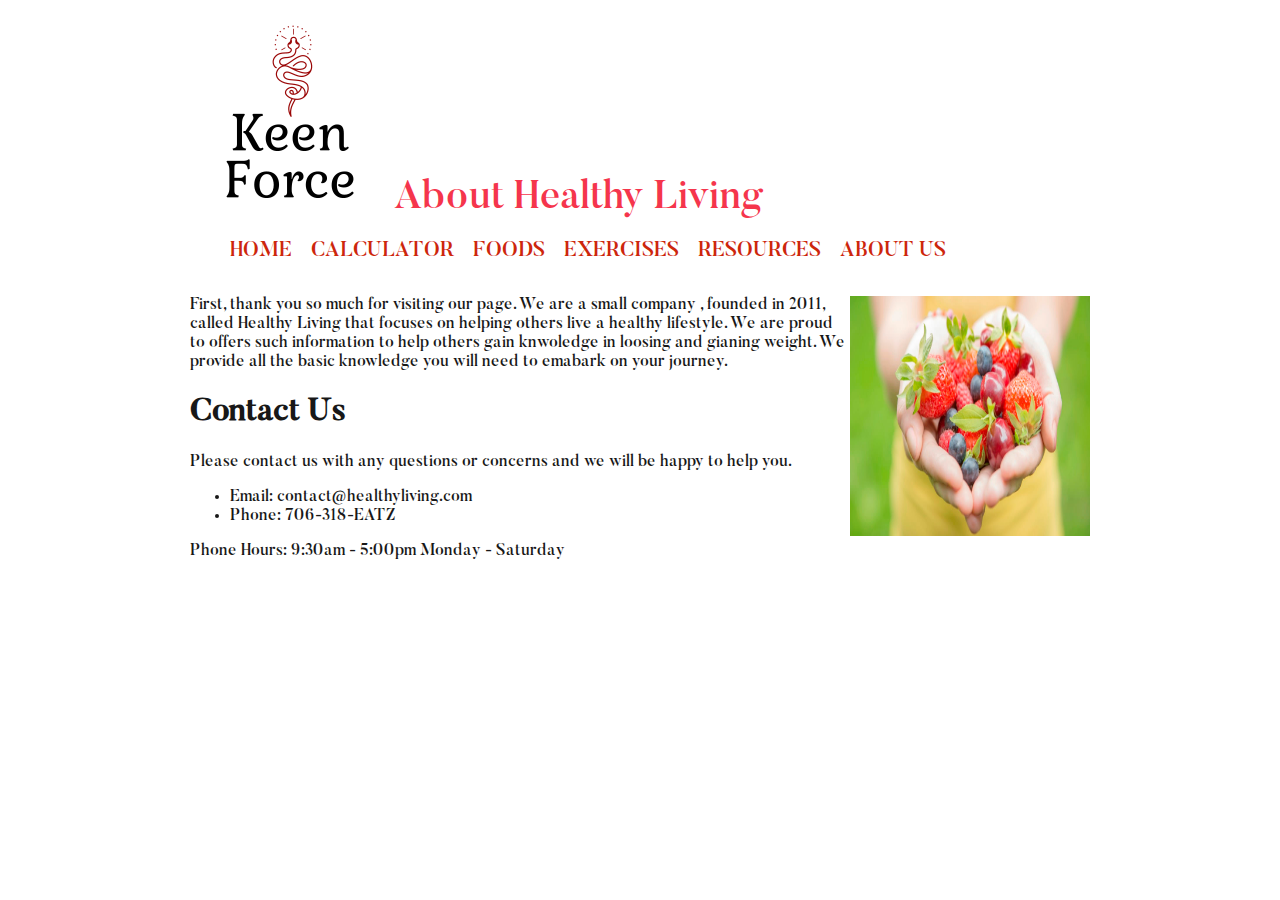
<file: aboutUs.html>
<!DOCTYPE html>
<div class="header">
    <link rel="stylesheet" href="style.css">
    </div>
<body>
  <div id="main_wrapper">
    <header>
        <div id="main_title">
            <img src="logo.png" alt="Keen Force Logo" id="logo" />
            <h1>About Healthy Living</h1>
        </div>
        
        <nav>
          <ul>
            <li><a href="index.html">Home</a></li>
            <li><a href="calculator.html">Calculator</a></li>
            <li><a href="foods.html">Foods</a></li>
            <li><a href="exercises.html">Exercises</a></li>
            <li><a href="resources.html">Resources</a></li>
            <li><a href="aboutUs.html">About us</a></li>
        </ul>
        </nav>
    </header>
    

<div class="p1">
  <img src= "/pics/about_us/fruitHands.jpg" width="240" height="240"  alt="picture of fruit in hands"  style="float: right">
<p> First, thank you so much for visiting our page. We are a small company , founded in 2011, called Healthy Living
that focuses on helping others live a healthy lifestyle. We are proud to offers such information to help
others gain knwoledge in loosing and gianing weight. We provide all the basic knowledge you will need to 
emabark on your journey.</p>
</div>

<div class="header2">
  <h1> Contact Us</h1>
</div>
<div class="p2">
  Please contact us with any questions or concerns and we will be happy to help you.
  <ul>
    <li> Email: contact@healthyliving.com</li>
    <li> Phone: 706-318-EATZ </li>
 </ul>
   Phone Hours: 
    9:30am - 5:00pm Monday - Saturday   
</div>



</body>
</file>
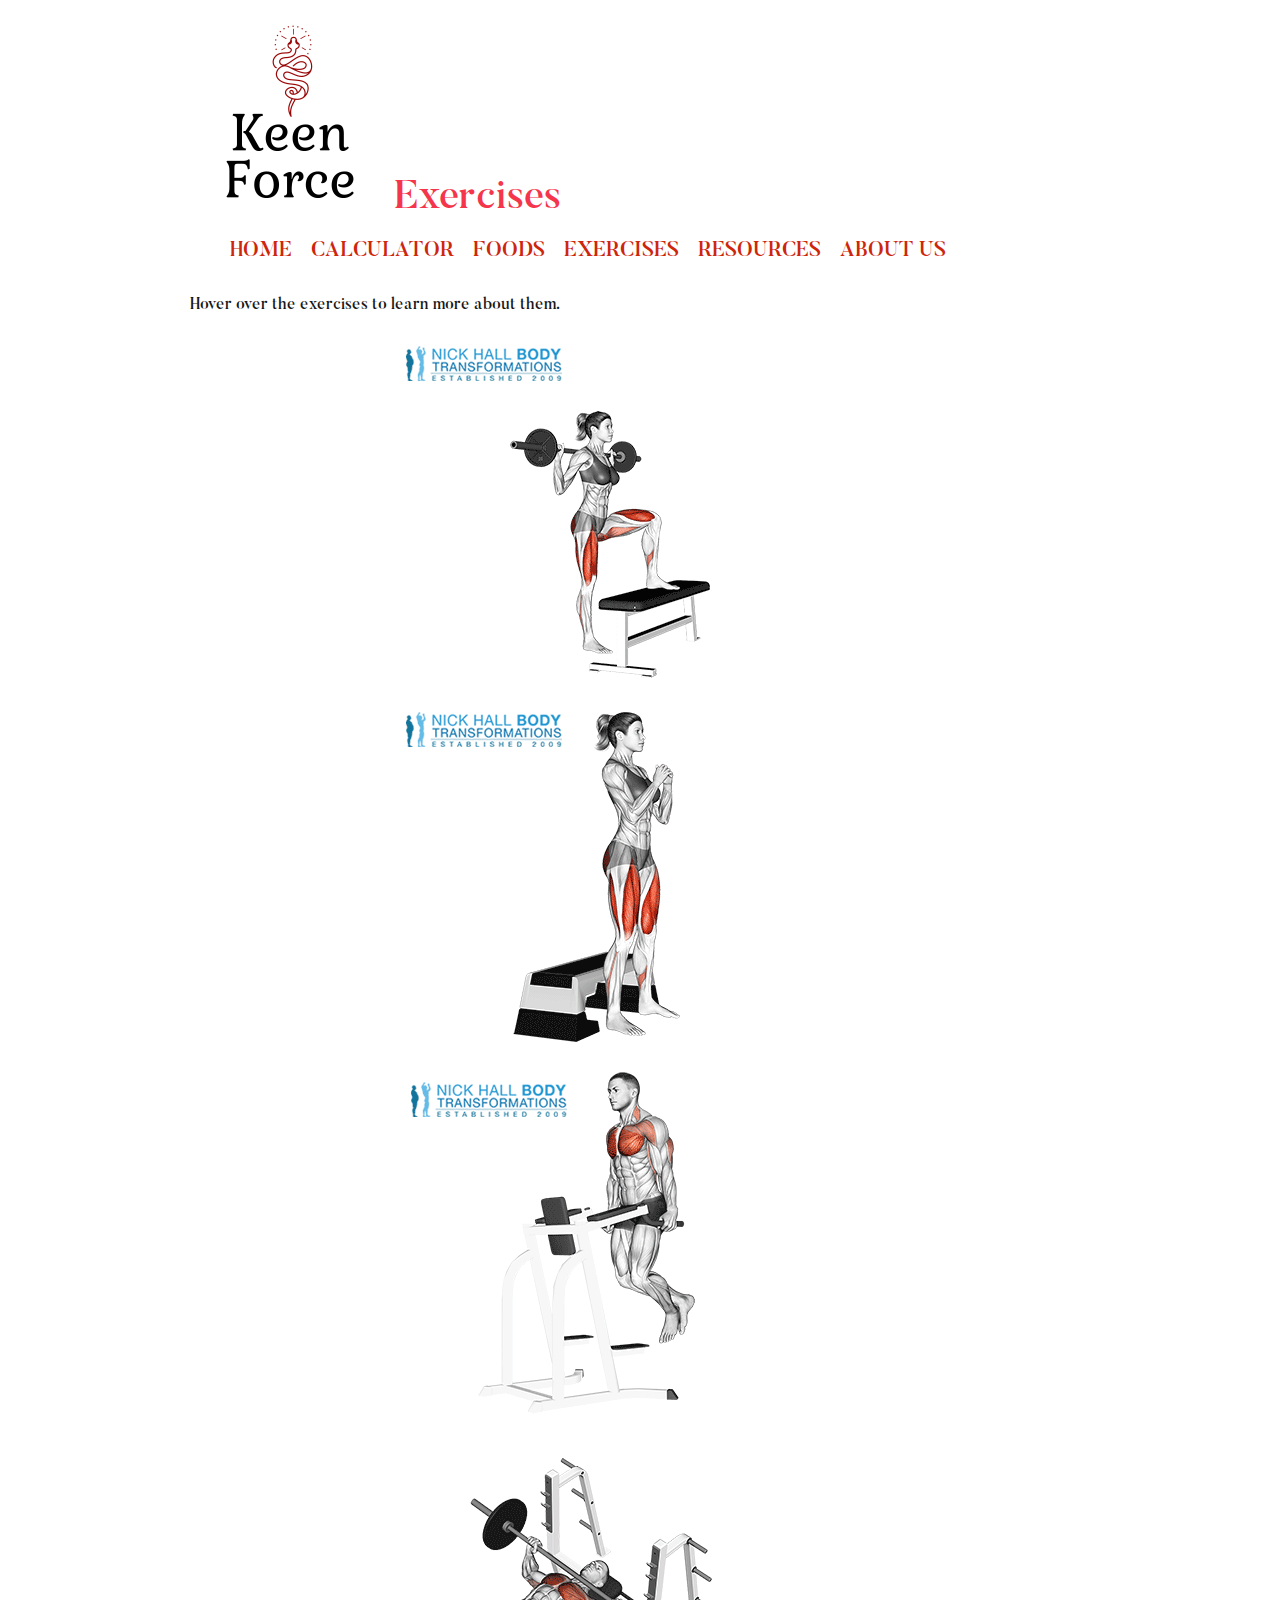
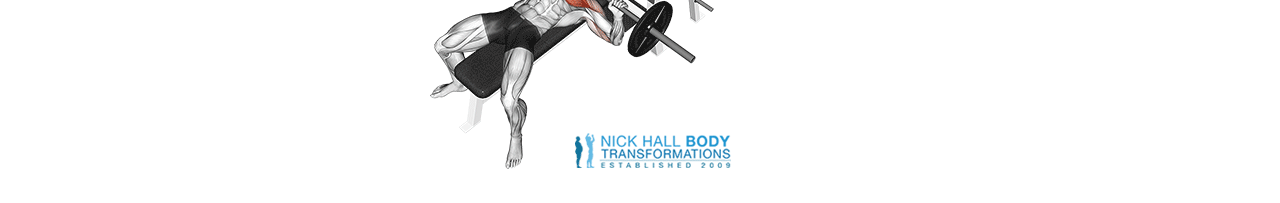
<file: exercises.html>
<!DOCTYPE html>
<div class="header">
    <link rel="stylesheet" href="style.css">
    </div>
<body>
  <div id="main_wrapper">
    <header>
        <div id="main_title">
            <img src="logo.png" alt="Keen Force Logo" id="logo" />
            <h1>Exercises</h1>
        </div>   
        <nav>
          <ul>
            <li><a href="index.html">Home</a></li>
            <li><a href="calculator.html">Calculator</a></li>
            <li><a href="foods.html">Foods</a></li>
            <li><a href="exercises.html">Exercises</a> </li> 
            <li><a href="resources.html">Resources</a></li>
            <li><a href="aboutUs.html">About us</a></li>
        </ul>
        </nav>
    </header>
    <div id = "exercises_paragraph"><p>Hover over the exercises to learn more about them.</p>
    </div>
    <div class = "exercises_pic"><img src= "/pics/exercises/barbell_step_up.gif" alt="bench press">
        <div class = "exercises_pic_text">
            <p>Barbell Step Up: Targets Glutes, hamstrings & Quadriceps.</p>
        </div>
    </div>
    <div class = "exercises_pic"><img src= "/pics/exercises/box_squats.gif" alt="bench press">
        <div class = "exercises_pic_text">
            <p>Box Squats: Targets Glutes, Hamstrings & Quadriceps.</p>
        </div>
    </div>
    <div class = "exercises_pic"><img src= "/pics/exercises/dips.gif" alt="bench press">
        <div class = "exercises_pic_text">
            <p>Bench press: Targets Chest, Shoulders, Triceps</p>
        </div>
    </div>
    <div class = "exercises_pic"><img src= "/pics/exercises/bench_press.gif" alt="bench press">
      <div class = "exercises_pic_text">
            <p>Bench press: Chest, Front Delts, Triceps</p>
      </div>
  </div>
  </body>
</html>
</file>
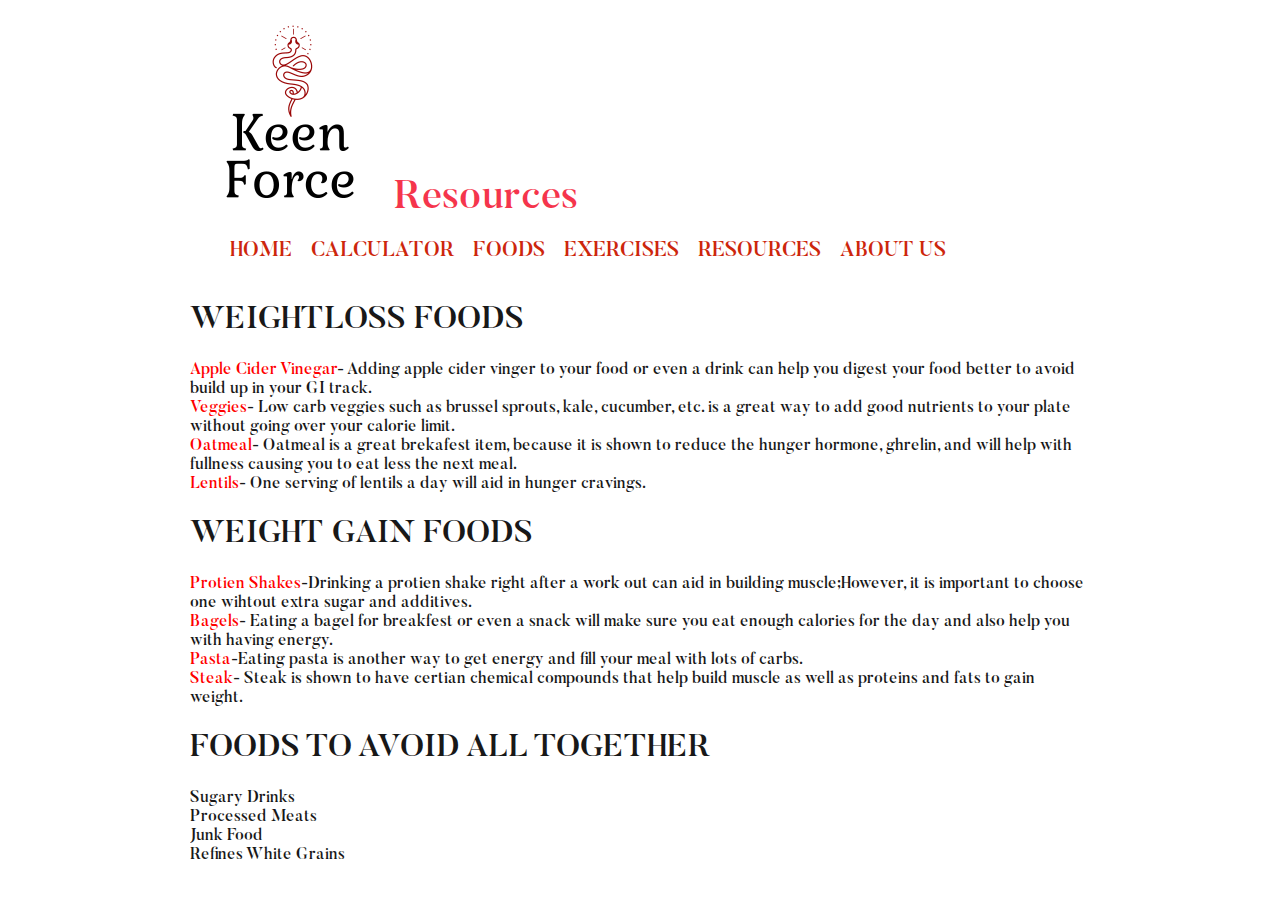
<file: foods.html>
<!DOCTYPE html>
<div class="header">
    <link rel="stylesheet" href="style.css">
    </div>
<body>
  <div id="main_wrapper">
    <header>
        <div id="main_title">
            <img src="logo.png" alt="Keen Force Logo" id="logo" />
            <h1>Resources</h1>
        </div>   
        <nav>
          <ul>
            <li><a href="index.html">Home</a></li>
            <li><a href="calculator.html">Calculator</a></li>
            <li><a href="foods.html">Foods</a></li>
            <li><a href="exercises.html">Exercises</a></li>
            <li><a href="resources.html">Resources</a></li>
            <li><a href="aboutUs.html">About us</a></li>
          </ul>
        </nav>
    </header>

    <div id="second_column">
      <section>  
        <div class="head1">
          <h1>Weightloss Foods<h1>
        </div>
        <div id="Weightloss"> 
          <li><span style="color:Red">Apple Cider Vinegar</span>- Adding apple cider vinger to your food or even a drink can help you digest your food better to avoid build up in your GI track.</li>
          <li><span style="color:Red">Veggies</span>- Low carb veggies such as brussel sprouts, kale, cucumber, etc. is a great way to add good nutrients to your plate without going over your calorie limit. </li>
          <li><span style="color:Red">Oatmeal</span>- Oatmeal is a great brekafest item, because it is shown to reduce the hunger hormone, ghrelin, and will help with fullness causing you to eat less the next meal. </li>
          <li><span style="color:Red">Lentils</span>- One serving of lentils a day will aid in hunger cravings. </li>
        </div>  
  
        <div class="head2">
          <h1>Weight Gain Foods</h1>
        </div>
        <div id="Weight Gain">
          <li><span style="color:Red">Protien Shakes</span>-Drinking a protien shake right after a work out can aid in building muscle;However, it is important to choose one wihtout extra sugar and additives.</li>
          <li><span style="color:Red">Bagels</span>- Eating a bagel for breakfest or even a snack will make sure you eat enough calories for the day and also help you with having energy.</li>
          <li><span style="color:Red">Pasta</span>-Eating pasta is another way to get energy and fill your meal with lots of carbs.</li>
          <li><span style="color:Red">Steak</span>- Steak is shown to have certian chemical compounds that help build muscle as well as proteins and fats to gain weight.</li>
        </div>

        <div class="head3">
          <h1>Foods to Avoid All Together</h1>
        </div>
        <div id="Foods to Avoid">
          <li>Sugary Drinks</li>
          <li> Processed Meats</li> 
          <li> Junk Food</li> 
          <li>Refines White Grains</li>
        </div>
      </section>   
    </div>
  </div>
</body>
</html>
</file>
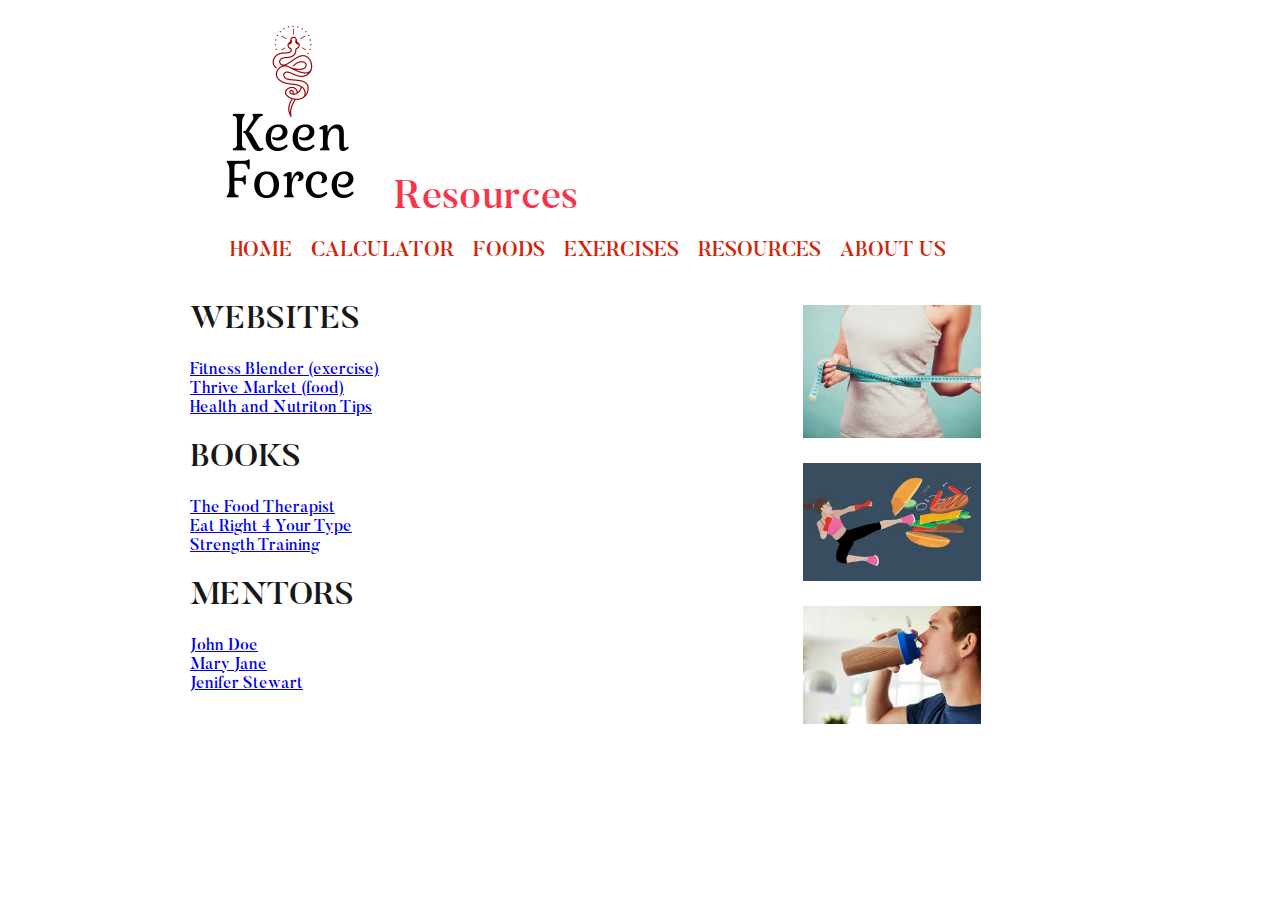
<file: resources.html>
<!DOCTYPE html>
<div class="header">
    <link rel="stylesheet" href="style.css">
    </div>
<body>
  <div id="main_wrapper">
    <header>
        <div id="main_title">
            <img src="logo.png" alt="Keen Force Logo" id="logo" />
            <h1>Resources</h1>
        </div>   
        <nav>
          <ul>
            <li><a href="index.html">Home</a></li>
            <li><a href="calculator.html">Calculator</a></li>
            <li><a href="foods.html">Foods</a></li>
            <li><a href="exercises.html">Exercises</a></li>
            <li><a href="resources.html">Resources</a></li>
            <li><a href="aboutUs.html">About us</a></li>
          </ul>
        </nav>
    </header>

    <div id="second_column">
      <div id="second_column_pics">
        <img src= "/pics/resources/image1.jpg" alt="picture of woman and measure tape">
        <img src= "/pics/resources/image3.jpg" alt="picture of girl kicking food">
        <img src= "/pics/resources/image7.jpg" alt="picture of girl kicking food"> 
      </div>
      <section>  
        <div class="head1">
          <h1>Websites<h1>
        </div>
        <div id="web_vid"> 
          <li><a href="https://www.fitnessblender.com/videos">Fitness Blender (exercise)</a></li>
          <li><a href="https://thrivemarket.com/membership/welcome">Thrive Market (food) </a></li>
          <li><a href="https://www.healthline.com/nutrition/27-health-and-nutrition-tips">Health and Nutriton Tips</a></li>
        </div>  
  
        <div class="head2">
          <h1>Books</h1>
        </div>
        <div id="book">
          <li><a href="https://www.secondsale.com/i/the-food-therapist-break-bad-habits-eat-with-intention-and-indulge-without-worry/9781478918165?gclid=EAIaIQobChMIo7Gp8caM6QIVhovICh2FEgtvEAYYAyABEgKvtPD_BwE"> The Food Therapist </a></li>
          <li><a href="https://www.secondsale.com/i/eat-right-4-your-type/9780399142550?gclid=EAIaIQobChMInNe12ceM6QIV1sDICh0X6A2aEAQYAyABEgLCw_D_BwE">Eat Right 4 Your Type </a></li>
          <li><a href="https://www.amazon.com/Strength-Training-Anatomy-Frederic-Delavier/dp/0736092269"> Strength Training </a></li>
        </div>
  
        <div class="head3">
            <h1>Mentors</h1>
        </div>
        <div id="mentor">
          <li> <a href="mailto: JohnDoe@gmail.com">John Doe </a></li>
          <li> <a href="mailto: MaryJane21@gmail.com">Mary Jane</a></li>
          <li><a href="mailto: JStewart@gmail.com"> Jenifer Stewart</a> </li> 
        </div>
      </section>   
    </div>
  </div>
</body>
</html>
</file>
<file: style.css>
/*Personalized font */

@charset "UTF-8";
@font-face {
    font-family: Butler;
    src: url('Butler-Medium.woff2') format('woff2'),
        url('Butler-Medium.woff') format('woff');
    font-weight: 500;
    font-style: normal;
}

/*Principal elements */

body
{
    font-family: Butler;
    color: #181818;
}

#main_wrapper
{
    width: 900px;
    margin: auto;
}

section h1, footer h1, nav a
{
    font-family: Butler;
    font-weight: normal;
    text-transform: uppercase;
}

/* Head */

header
{
    color: #f5354c

}

#main_title
{
    display: inline-block;
}


header h1
{
    font-family: Butler;
    font-size: 2.5em;
    font-weight: normal;
}

#logo, header h1
{
    display: inline-block;
    margin-bottom: 0px;
}


/* Navegación */

nav
{
    display: inline-block;
    text-align: right;
}

nav ul
{
    list-style-type: none;
}

nav li
{
    display: inline-block;
    margin-right: 15px;
}

nav a
{
    font-size: 1.3em;
    padding-bottom: 3px;
    text-decoration: none;
    color: #cd260c
}

nav a:hover
{
    color: #ec7d7e;
    border-bottom: 3px solid #550506;
}

/* Banner */

#banner_image
{
    margin-top: 15px;
    height: 200px;
    border-radius: 5px;
    background: url('banner.jpg');
    position: relative;
    box-shadow: 0px 4px 4px #1c1a19;
    margin-bottom: 25px;
}


/* Body */

article, aside
{
    display: inline-block;
    vertical-align: top;
    text-align: justify;
}

#dumbbell_pic img {
  width: 10%;
}

article
{
    width: 625px;
    margin-right: 15px;
}

article p
{
    font-size: 1.0em;
}

#motivation_pic{
    width: 50%;
    margin-left: 100px;
}

aside
{
    position: relative;
    width: 235px;
    background-color: #706b64;
    box-shadow: 0px 2px 5px #1c1a19;
    border-radius: 5px;
    padding: 10px;
    color: white;
    font-size: 0.9em;
}

aside img
{
    margin-right: 5px;
    margin-left: 10px;
}

#second_column { 
    overflow: hidden; 
}
#second_column_pics { 
    float: right; 
    
}
#second_column_pics img {
    display: block; 
    margin: 25px 10px;
    width: 60%;
}


#third_column_pics { 
    float: right; 
    
}
#third_column_pics img {
    display: block; 
    margin: 25px 10px;
    width: 20%;
}

.exercises_pic {
    margin-left: 200px;
    display: block;
}

.exercises_pic_text {
    text-align: center;
    display: none;
    width: 150px;
    margin-top: 30px;
    background-color: rgb(255, 199, 199);
}

.exercises_pic:hover .exercises_pic_text{
    display: block;
}

.exercises_pic:hover img{
    box-shadow: 2px 2px 100px 15px rgb(238, 101, 101);
}
</file>
